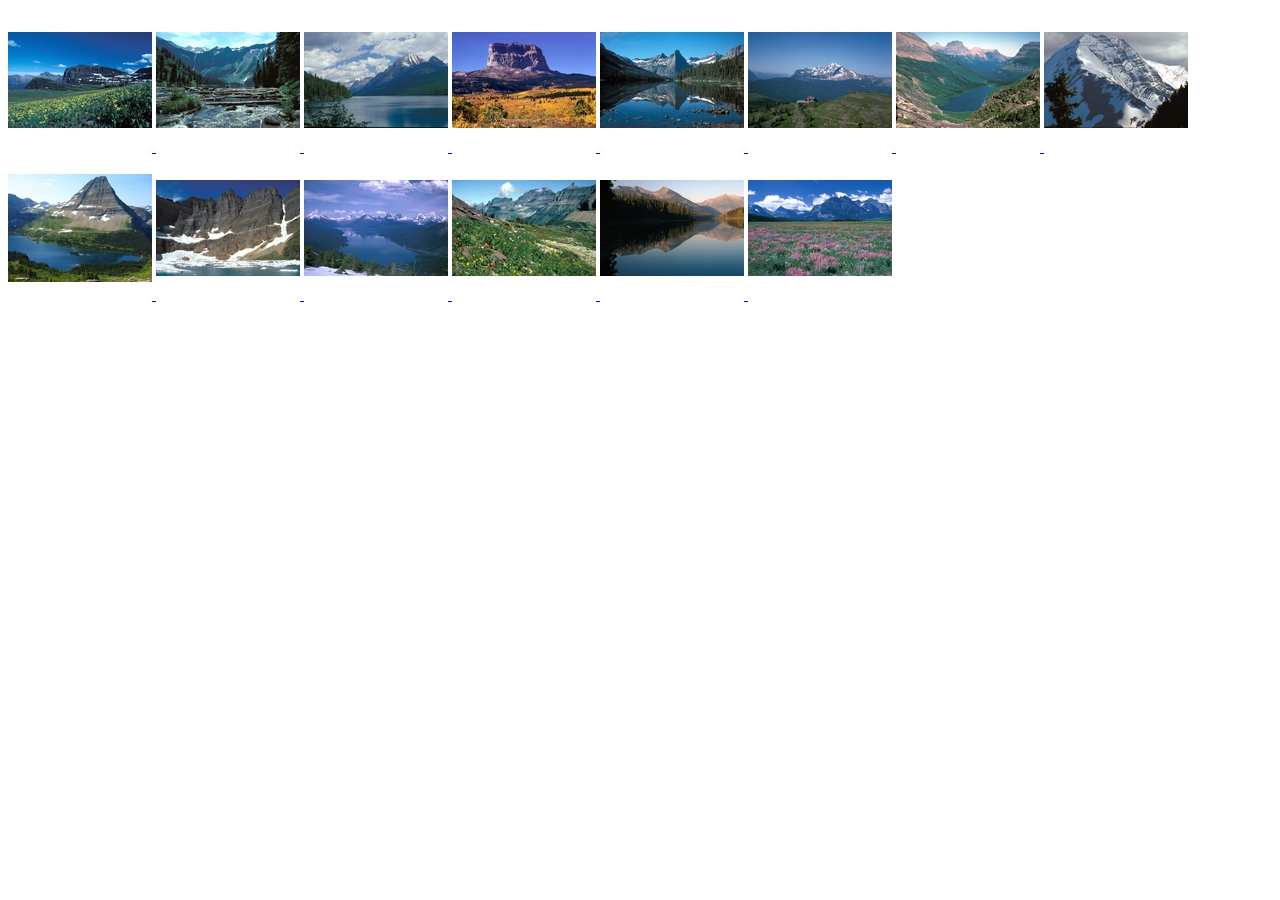
<file: gallery/index.html>
<html>
<head>
    <script type="text/javascript" src="js/jquery.fancybox.pack.js"></script>
<script type="text/javascript" src="js/jquery-1.10.1.min.js"></script>
    <script type="text/javascript" src="js/jquery.fancybox.js"></script>
    <script type="text/javascript" src="js/jquery.mousewheel-3.0.6.pack.js"></script>
     <script type="text/javascript" src="js/jquery.fancybox-media.js"></script>
     <script type="text/javascript" src="js/jquery.fancybox-buttons.js"></script>
     <script type="text/javascript" src="js/jquery.fancybox-thumbs.js"></script>
    <link rel="stylesheet" href="css/jquery.fancybox-buttons.css" type="text/css" media="screen" />
    <link rel="stylesheet" href="css/jquery.fancybox.css" type="text/css" media="screen" />
    <link rel="stylesheet" href="css/jquery.fancybox-thumbs.css" type="text/css" media="screen" />
 <script type="text/javascript">
	$(document).ready(function() {
		$(".fancybox").fancybox({
            openEffect	: 'none',
		closeEffect	: 'none',
           prevEffect	: 'none',
		nextEffect	: 'none',
		helpers	: {
			title	: {
				type: 'outside'
			},
			thumbs	: {
				width	: 50,
				height	: 50
			}
		}
        });
	});
</script>
</head>
<body>
  
    <a rel="gallery-1" href="images/alpine_meadow.jpg" class="fancybox" title="My Caption">
<img src="images/thumb/alpine_meadow.jpg" alt="image">
</a>
      <a  rel="gallery-1" href="images/avalanche_lake.jpg" class="fancybox" title="My Second Caption">
<img src="images/thumb/avalanche_lake.jpg" alt="image">
</a>
     <a rel="gallery-1"  href="images/bowman_lake.jpg" class="fancybox" title="My Caption">
<img src="images/thumb/bowman_lake.jpg" alt="image">
</a>
    <a rel="gallery-1"   href="images/chief_mountain.jpg" class="fancybox" title="My Caption">
<img src="images/thumb/chief_mountain.jpg" alt="image">
</a>
    <a  rel="gallery-1"  href="images/glenns_lake.jpg" class="fancybox" title="My Caption">
<img src="images/thumb/glenns_lake.jpg" alt="image">
</a>
    <a rel="gallery-1"  href="images/granite_park.jpg" class="fancybox" title="My Caption">
<img src="images/thumb/granite_park.jpg" alt="image">
</a>
    <a  rel="gallery-1"  href="images/gunsight_lake.jpg" class="fancybox" title="My Caption">
<img src="images/thumb/gunsight_lake.jpg" alt="image">
</a>
     <a  rel="gallery-1"  href="images/heavens_peak.jpg" class="fancybox" title="My Caption">
<img src="images/thumb/heavens_peak.jpg" alt="image">
</a>
    <a  rel="gallery-1"  href="images/hidden_lake.jpg" class="fancybox" title="My Caption">
<img src="images/thumb/hidden_lake.jpg" alt="image">
</a>
     <a  rel="gallery-1"  href="images/iceberg_lake.jpg" class="fancybox" title="My Caption">
<img src="images/thumb/iceberg_lake.jpg" alt="image">
</a>
     <a rel="gallery-1"  href="images/lake_mcdonald.jpg" class="fancybox" title="My Caption">
<img src="images/thumb/lake_mcdonald.jpg" alt="image">
</a>
     <a  rel="gallery-1" href="images/logan_pass.jpg" class="fancybox" title="My Caption">
<img src="images/thumb/logan_pass.jpg" alt="image">
</a>
    <a  href="images/logging_lake.jpg" class="fancybox" title="My Caption">
<img src="images/thumb/logging_lake.jpg" alt="image">
</a>
    <a href="images/red_eagle_mountain.jpg" class="fancybox" title="My Caption">
<img src="images/thumb/red_eagle_mountain.jpg" alt="image">
</a>
        
    </body>
</html>
</file>
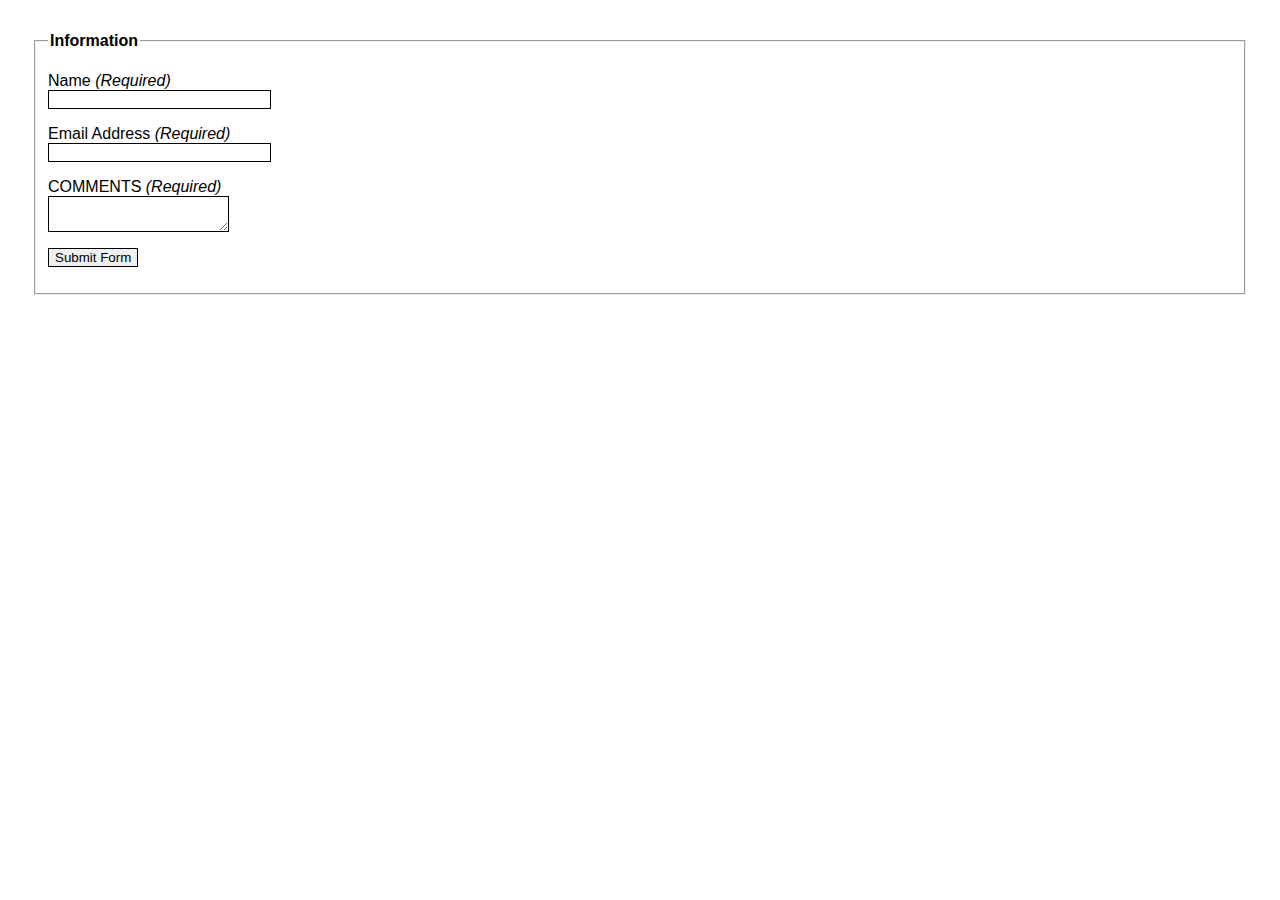
<file: contact/contactus.html>
<html><head>
<title>A Form to Illustrate Validation using the jQuery Validation Plugin</title>
<meta charset="utf-8">
<link rel="stylesheet" type="text/css" href="form.css">
<script src="http://ajax.googleapis.com/ajax/libs/jquery/2.1.3/jquery.min.js" type="text/javascript"></script>
<script type="text/javascript" src="http://ajax.microsoft.com/ajax/jquery.validate/1.14.0/jquery.validate.min.js">
</script>
<script type="text/javascript">
$(document).ready(function(){
    $("#myForm").validate( {
  rules: { 
    name:  { required: true, minlength: 2 },
    email: { required: true, email: true },
   comments:{required:true},
  }
  });
});
</script>
</head>
<body>
  <form id="myForm" method="post" action="http://cscie12.dce.harvard.edu/echo" novalidate="novalidate">
    <fieldset>
      <legend>Information</legend>
      <p>
        <label for="name">Name</label> <em>(Required)</em>
        <br>
        <input id="name" name="name" size="25" class="required" aria-required="true"> </p>
      <p>
        <label for="email">Email Address</label> <em>(Required)</em>
        <br>
        <input id="email" name="email" size="25" class="required email" aria-required="true"> </p>
      <p>
        <label for="comments">COMMENTS</label> <em>(Required)</em>
        <br>
          <textarea id="comments" name="comments" size="25" class="required" aria-required="true"></textarea> </p>
      <p>
        <input class="submit" type="submit" value="Submit Form"> </p>
    </fieldset>
  </form>


</body></html>
</file>
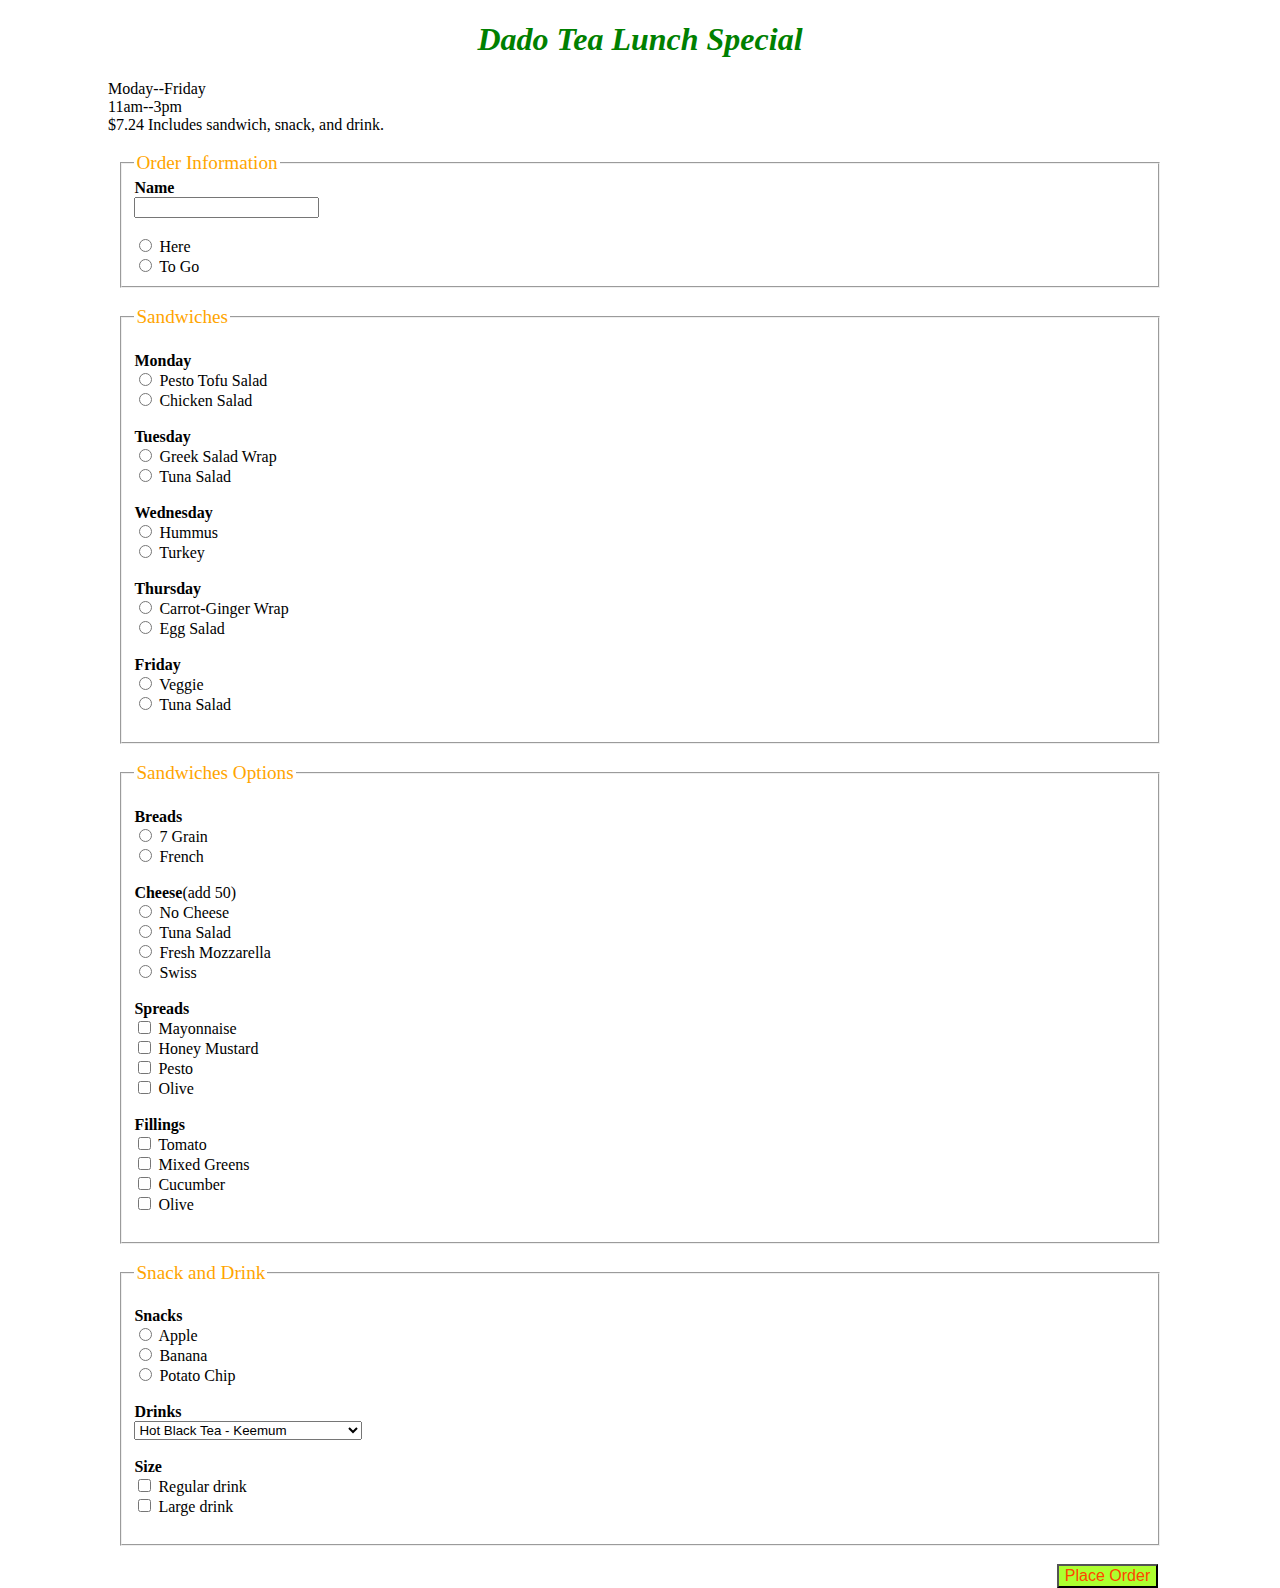
<file: lunch_special/form.html>
<!-- this is the markup document that should contains a form
     that represents the choices available on the 
     Dado Tea Lunch Special paper form -->
     
<!-- remember to use action="http://cscis12.dce.harvard.edu/echo" for the form element -->
<!DOCTYPE html>
<html>
<head>
    <link rel="stylesheet" type="text/css" href="form.css">
	<title>Dado Tea Lunch Special</title>
</head>
<body>
<form action="http://cscie12.dce.harvard.edu/echo" method="post">
	
    <h1>Dado Tea Lunch Special</h1>
    <div id="time">
	Moday--Friday<br/>
	11am--3pm<br/>
	$7.24
	Includes sandwich, snack, and drink.<br/>
    </div>
    <br/>
	<fieldset>
		<legend>Order Information</legend>
		<b>Name</b><br/>
		<input type="text" name="name"></input><br/><br/>
		<input type="radio" name="where" id="radio_here" value="here"/>
    	<label for="radio_here">Here</label>
    	<br/>
    	<input type="radio" id="radio_togo" name="where" value="togo"/>
    	<label for="radio_togo">To Go</label>
	</fieldset>
    <br/>
	<fieldset>
		<legend>Sandwiches</legend>
		<br/>
		<b>Monday</b><br/>
		<input type="radio" name="monday"  id="radio_pestosalad" value="pestosalad"/>
    	<label for="radio_pestosalad">Pesto Tofu Salad</label>
    	<br/>
    	<input type="radio" name="monday" id="radio_chickensalad" value="chickensalad"/>
    	<label for="radio_chickensalad">Chicken Salad</label>
    	<br/>
    	<br/>
    	<b>Tuesday</b><br/>
		<input type="radio" name="tuesday"  id="radio_greeksalad" value="pestosalad"/>
    	<label for="radio_greeksalad">Greek Salad Wrap</label>
    	<br/>
    	<input type="radio" name="tuesday" id="radio_tunasalad" value="tunasalad"/>
    	<label for="radio_tunasalad">Tuna Salad</label>
    	<br/>
    	<br/>
    	<b>Wednesday</b><br/>
		<input type="radio" name="wednesday" id="radio_hummus" value="hummus"/>
    	<label for="radio_hummus">Hummus</label>
    	<br/>
    	<input type="radio" name="wednesday" id="radio_turkey" value="turkey"/>
    	<label for="radio_tunasalad">Turkey</label>
    	<br/>
    	<br/>
    	<b>Thursday</b><br/>
		<input type="radio" name="thursday" id="radio_carrotwrap" value="carrotwrap"/>
    	<label for="radio_hummus">Carrot-Ginger Wrap</label>
    	<br/>
    	<input type="radio" name="thursday" id="radio_eggsalad" value="eggsalad"/>
    	<label for="radio_tunasalad">Egg Salad</label>
    	<br/>
    	<br/>
    	<b>Friday</b><br/>
		<input type="radio" name="friday" id="radio_veggie" value="veggie"/>
    	<label for="radio_hummus">Veggie</label>
    	<br/>
    	<input type="radio" name="friday" id="radio_tunasalad2" value="tunasalad"/>
    	<label for="radio_tunasalad">Tuna Salad</label>
    	<br/>
    	<br/>
	</fieldset>
    <br/>
	<fieldset>
		<legend>Sandwiches Options</legend>
		<br/>
		<b>Breads</b><br/>
		<input type="radio" name="breads"  id="radio_grain" value="7grain"/>
    	<label for="radio_grain">7 Grain</label>
    	<br/>
    	<input type="radio" name="breads" id="radio_french" value="french"/>
    	<label for="radio_french">French</label>
    	<br/>
    	<br/>
    	<b>Cheese</b>(add 50)<br/>
		<input type="radio" name="cheese"  id="radio_cheese" value="cheese"/>
    	<label for="radio_cheese">No Cheese</label>
    	<br/>
    	<input type="radio" name="cheese" id="radio_feta" value="feta"/>
    	<label for="radio_feta">Tuna Salad</label>
    	<br/>
        <input type="radio" name="cheese" id="radio_freshmozzarella" value="freshmozzarella"/>
        <label for="radio_feta">Fresh Mozzarella</label>
        <br/>
        <input type="radio" name="cheese" id="radio_swiss" value="swiss"/>
        <label for="radio_swiss">Swiss</label>
        <br/>
        <br/>
        <b>Spreads</b><br/>
        <input type="checkbox" name="spreads" id="ckb_mayonnaise" value="mayonnaise"/>
        <label for="ckb_mayonnaise">Mayonnaise</label>
        <br/>
        <input type="checkbox" name="spreads" id="ckb_honeymustard" value="honeymustard"/>
        <label for="ckb_honeymustard">Honey Mustard</label>
        <br/>
        <input type="checkbox" name="spreads" id="ckb_pesto" value="pesto"/>
        <label for="ckb_pesto">Pesto</label>
        <br/>
        <input type="checkbox" name="spreads" id="ckb_olive" value="olive"/>
        <label for="ckb_olive">Olive</label>
        <br/>
    	<br/>
    	 <b>Fillings</b><br/>
        <input type="checkbox" name="fillings" id="ckb_tomato" value="tomato"/>
        <label for="ckb_tomato">Tomato</label>
        <br/>
        <input type="checkbox" name="fillings" id="ckb_mixedgreens" value="mixedgreens"/>
        <label for="ckb_mixedgreens">Mixed Greens</label>
        <br/>
        <input type="checkbox" name="fillings" id="ckb_Cucumber" value="cucumber"/>
        <label for="ckb_pesto">Cucumber</label>
        <br/>
        <input type="checkbox" name="fillings" id="ckb_redonion" value="redonion"/>
        <label for="ckb_onion">Olive</label>
        <br/>
        <br/>
	</fieldset>
    <br/>
    <fieldset>
        <legend>Snack and Drink</legend>
        <br/>
        <b>Snacks</b><br/>
        <input type="radio" name="snacks" id="radio_apple" value="apple"/>
        <label for="radio_apple">Apple</label>
        <br/>
        <input type="radio" id="radio_banana" name="snacks" value="banana"/>
        <label for="radio_banana">Banana</label>
        <br/>
        <input type="radio" id="radio_potatochip" name="snacks" value="potatochip"/>
        <label for="radio_banana">Potato Chip</label>
        <br/>
        <br/>
        <b>Drinks</b><br/>
        <select name="drinks">
            <optgroup label="Black Tea">
                <option>Hot Black Tea - Keemum</option>
                <option>Hot Black Tea - Decaf Keemum</option>
                <option>Iced Black Tea - Keemum</option>
                <option>Iced Black Tea - Decaf Keemum</option>
            </optgroup>
            <optgroup label="Green Tea">
                <option>Hot Green Tea - Sencha</option>
                <option>Hot Green Tea -  Decaf</option>
                <option>Iced Green Tea - Sencha</option>
                <option>Iced Green Tea - Decaf</option>
            </optgroup>
            <optgroup label="Coffee">
                <option>Hot Coffee</option>
                <option>Hot Decaf Coffee</option>
                <option>Iced Coffee</option>
                <option>Iced Decaf Coffee</option>
            </optgroup>
        </select>
        <br/>
        <br/>
        <b>Size</b><br/>
        <input type="checkbox" name="size" id="ckb_regular" value="regularsize"/>
        <label for="ckb_regular">Regular drink</label>
        <br/>
        <input type="checkbox" name="size" id="ckb_large" value="largesize"/>
        <label for="ckb_large">Large drink</label>
        <br/>
        <br/>
       
    </fieldset>
    <br/>
    <div class="btn">
     <input id="btn" type="submit" name="action" value="Place Order">
    </div>
</form>
</body>
</html>
</file>
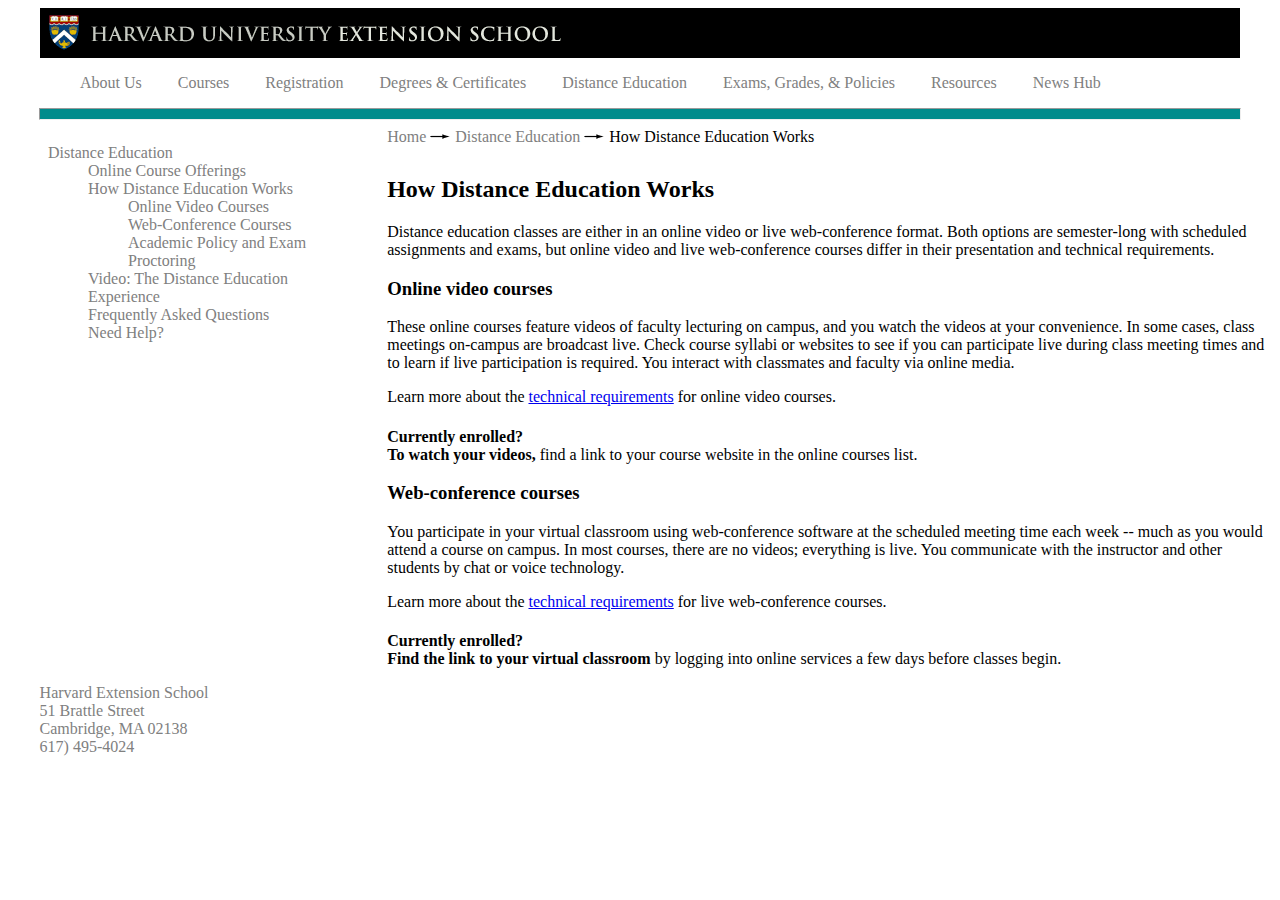
<file: page_layout/distance_education.html>
<!DOCTYPE html>
<html>
<head>
<title>How Distance Education Works - Harvard University Extension School</title>
<link rel="stylesheet" href="css/style.css" />
</head>
<body>
<!-- 
This is just a starting point.  Use the header, footer, three navigation modes, and content as a starting point.  You will need to edit this document! 
-->

<!-- masthead -->
    <div id="header">
        <h1>Harvard Extension School</h1>
    </div>

<!-- end masthead -->


<!-- site navigation -->
    <div id="snav">
        <ul>
<li><a href="#">About Us</a></li>
<li><a href="#">Courses</a></li>
<li><a href="#">Registration</a></li>
<li><a href="#">Degrees &amp; Certificates</a></li>
<li class="youarehere"><a href="#">Distance Education</a></li>
<li><a href="#">Exams, Grades, &amp; Policies</a></li>
<li><a href="#">Resources</a></li>
<li><a href="#">News Hub</a></li>
</ul>
    </div>

<!-- end site navigation -->
<hr>
<!-- category navigation -->
<div id="content">
    <div id="cnav">
<ul>
<li>Distance Education
<ul><li><a href="#">Online Course Offerings</a></li>
<li><a href="#" class="youarehere">How Distance Education Works</a>
<ul>
<li><a href="#">Online Video Courses</a></li>
<li><a href="#">Web-Conference Courses</a></li>
<li><a href="#">Academic Policy and Exam Proctoring</a></li>
</ul>
</li>
<li><a href="#">Video: The Distance Education Experience</a></li>
<li><a href="#">Frequently Asked Questions</a></li>
<li><a href="#">Need Help?</a></li>
</ul>
</li>
</ul>
    </div>
<!-- end category navigation -->

<!-- breadcrumb navigation -->
<div id="layout">
    <div id="bnav">
        <ul>
            <li><a href="#">Home</a>
                <ul>
                    <li><a href="#">Distance Education</a>
                <ul>
                    <li>How Distance Education Works</li>
                </ul>
                    </li>
                </ul>
            </li>
        </ul>
    </div>
<!-- end breadcrumb navigation -->

<div id="dcontent">
<h2>How Distance Education Works</h2>
        
<p>Distance education classes are either in an online video or live web-conference format. Both options are semester-long with scheduled assignments and exams, but online video and live web-conference courses differ in their presentation and technical requirements.
</p>
<h3>Online video courses</h3>
<p>
These online courses feature videos of faculty lecturing on campus, and you watch the videos at your convenience. In some cases, class meetings on-campus are broadcast live. Check course syllabi or websites to see if you can participate live during class meeting times and to learn if live participation is required. You interact with classmates and faculty via online media. 
</p>
<p>Learn more about the <a href="#">technical requirements</a> for online video courses.</p> 

<h4>Currently enrolled?</h4>
<p><strong>To watch your videos,</strong> find a link to your course website in the online courses list.</p>

<h3>Web-conference courses</h3>
<p>You participate in your virtual classroom using web-conference software at the scheduled meeting time each week -- much as you would attend a course on campus. In most courses, there are no videos; everything is live. You communicate with the instructor and other students by chat or voice technology.</p>

<p>Learn more about the <a href="#">technical requirements</a> for live web-conference courses. </p>

<h4>Currently enrolled?</h4>
<p><strong>Find the link to your virtual classroom</strong> by logging into online services a few days before classes begin.</p>
</div>
</div>
    <div id="footer">
<p>Harvard Extension School<br/>51 Brattle Street<br/>Cambridge, MA 02138<br/>617) 495-4024</p></div>
    </div>
</body>
</html>
</file>
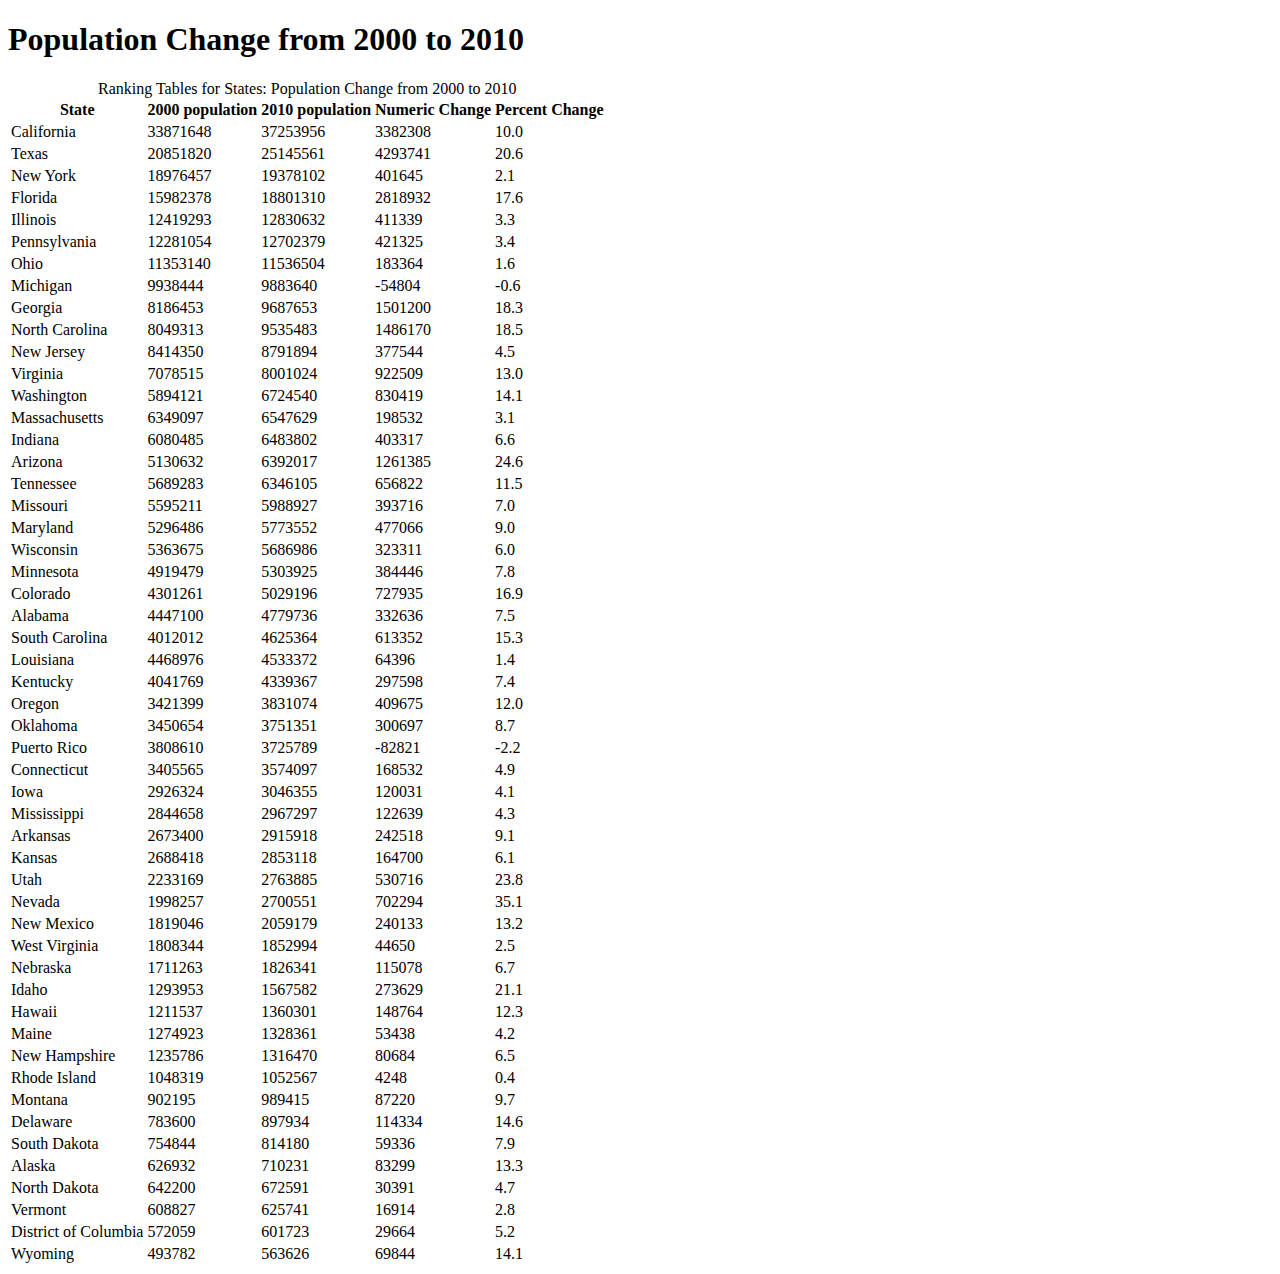
<file: table_sortable/table_plain.html>
<!DOCTYPE html>
<html>
<head>
<title>Population Change from 2000 to 2010</title>
<meta  charset="utf-8" />
</head>
<body>
<h1>Population Change from 2000 to 2010</h1>
<table>
  <caption>
  Ranking Tables for States: Population Change from 2000 to 2010
  </caption>
  <thead>
    <tr>
      <th>State</th>
      <th>2000 population</th>
      <th>2010 population</th>
      <th>Numeric Change</th>
      <th>Percent Change</th>
    </tr>
  </thead>
  <tbody>
    <tr>
      <td>California</td>
      <td>33871648</td>
      <td>37253956</td>
      <td>3382308</td>
      <td>10.0</td>
    </tr>
    <tr>
      <td>Texas</td>
      <td>20851820</td>
      <td>25145561</td>
      <td>4293741</td>
      <td>20.6</td>
    </tr>
    <tr>
      <td>New York</td>
      <td>18976457</td>
      <td>19378102</td>
      <td>401645</td>
      <td>2.1</td>
    </tr>
    <tr>
      <td>Florida</td>
      <td>15982378</td>
      <td>18801310</td>
      <td>2818932</td>
      <td>17.6</td>
    </tr>
    <tr>
      <td>Illinois</td>
      <td>12419293</td>
      <td>12830632</td>
      <td>411339</td>
      <td>3.3</td>
    </tr>
    <tr>
      <td>Pennsylvania</td>
      <td>12281054</td>
      <td>12702379</td>
      <td>421325</td>
      <td>3.4</td>
    </tr>
    <tr>
      <td>Ohio</td>
      <td>11353140</td>
      <td>11536504</td>
      <td>183364</td>
      <td>1.6</td>
    </tr>
    <tr>
      <td>Michigan</td>
      <td>9938444</td>
      <td>9883640</td>
      <td>-54804</td>
      <td>-0.6</td>
    </tr>
    <tr>
      <td>Georgia</td>
      <td>8186453</td>
      <td>9687653</td>
      <td>1501200</td>
      <td>18.3</td>
    </tr>
    <tr>
      <td>North Carolina</td>
      <td>8049313</td>
      <td>9535483</td>
      <td>1486170</td>
      <td>18.5</td>
    </tr>
    <tr>
      <td>New Jersey</td>
      <td>8414350</td>
      <td>8791894</td>
      <td>377544</td>
      <td>4.5</td>
    </tr>
    <tr>
      <td>Virginia</td>
      <td>7078515</td>
      <td>8001024</td>
      <td>922509</td>
      <td>13.0</td>
    </tr>
    <tr>
      <td>Washington</td>
      <td>5894121</td>
      <td>6724540</td>
      <td>830419</td>
      <td>14.1</td>
    </tr>
    <tr>
      <td>Massachusetts</td>
      <td>6349097</td>
      <td>6547629</td>
      <td>198532</td>
      <td>3.1</td>
    </tr>
    <tr>
      <td>Indiana</td>
      <td>6080485</td>
      <td>6483802</td>
      <td>403317</td>
      <td>6.6</td>
    </tr>
    <tr>
      <td>Arizona</td>
      <td>5130632</td>
      <td>6392017</td>
      <td>1261385</td>
      <td>24.6</td>
    </tr>
    <tr>
      <td>Tennessee</td>
      <td>5689283</td>
      <td>6346105</td>
      <td>656822</td>
      <td>11.5</td>
    </tr>
    <tr>
      <td>Missouri</td>
      <td>5595211</td>
      <td>5988927</td>
      <td>393716</td>
      <td>7.0</td>
    </tr>
    <tr>
      <td>Maryland</td>
      <td>5296486</td>
      <td>5773552</td>
      <td>477066</td>
      <td>9.0</td>
    </tr>
    <tr>
      <td>Wisconsin</td>
      <td>5363675</td>
      <td>5686986</td>
      <td>323311</td>
      <td>6.0</td>
    </tr>
    <tr>
      <td>Minnesota</td>
      <td>4919479</td>
      <td>5303925</td>
      <td>384446</td>
      <td>7.8</td>
    </tr>
    <tr>
      <td>Colorado</td>
      <td>4301261</td>
      <td>5029196</td>
      <td>727935</td>
      <td>16.9</td>
    </tr>
    <tr>
      <td>Alabama</td>
      <td>4447100</td>
      <td>4779736</td>
      <td>332636</td>
      <td>7.5</td>
    </tr>
    <tr>
      <td>South Carolina</td>
      <td>4012012</td>
      <td>4625364</td>
      <td>613352</td>
      <td>15.3</td>
    </tr>
    <tr>
      <td>Louisiana</td>
      <td>4468976</td>
      <td>4533372</td>
      <td>64396</td>
      <td>1.4</td>
    </tr>
    <tr>
      <td>Kentucky</td>
      <td>4041769</td>
      <td>4339367</td>
      <td>297598</td>
      <td>7.4</td>
    </tr>
    <tr>
      <td>Oregon</td>
      <td>3421399</td>
      <td>3831074</td>
      <td>409675</td>
      <td>12.0</td>
    </tr>
    <tr>
      <td>Oklahoma</td>
      <td>3450654</td>
      <td>3751351</td>
      <td>300697</td>
      <td>8.7</td>
    </tr>
    <tr>
      <td>Puerto Rico</td>
      <td>3808610</td>
      <td>3725789</td>
      <td>-82821</td>
      <td>-2.2</td>
    </tr>
    <tr>
      <td>Connecticut</td>
      <td>3405565</td>
      <td>3574097</td>
      <td>168532</td>
      <td>4.9</td>
    </tr>
    <tr>
      <td>Iowa</td>
      <td>2926324</td>
      <td>3046355</td>
      <td>120031</td>
      <td>4.1</td>
    </tr>
    <tr>
      <td>Mississippi</td>
      <td>2844658</td>
      <td>2967297</td>
      <td>122639</td>
      <td>4.3</td>
    </tr>
    <tr>
      <td>Arkansas</td>
      <td>2673400</td>
      <td>2915918</td>
      <td>242518</td>
      <td>9.1</td>
    </tr>
    <tr>
      <td>Kansas</td>
      <td>2688418</td>
      <td>2853118</td>
      <td>164700</td>
      <td>6.1</td>
    </tr>
    <tr>
      <td>Utah</td>
      <td>2233169</td>
      <td>2763885</td>
      <td>530716</td>
      <td>23.8</td>
    </tr>
    <tr>
      <td>Nevada</td>
      <td>1998257</td>
      <td>2700551</td>
      <td>702294</td>
      <td>35.1</td>
    </tr>
    <tr>
      <td>New Mexico</td>
      <td>1819046</td>
      <td>2059179</td>
      <td>240133</td>
      <td>13.2</td>
    </tr>
    <tr>
      <td>West Virginia</td>
      <td>1808344</td>
      <td>1852994</td>
      <td>44650</td>
      <td>2.5</td>
    </tr>
    <tr>
      <td>Nebraska</td>
      <td>1711263</td>
      <td>1826341</td>
      <td>115078</td>
      <td>6.7</td>
    </tr>
    <tr>
      <td>Idaho</td>
      <td>1293953</td>
      <td>1567582</td>
      <td>273629</td>
      <td>21.1</td>
    </tr>
    <tr>
      <td>Hawaii</td>
      <td>1211537</td>
      <td>1360301</td>
      <td>148764</td>
      <td>12.3</td>
    </tr>
    <tr>
      <td>Maine</td>
      <td>1274923</td>
      <td>1328361</td>
      <td>53438</td>
      <td>4.2</td>
    </tr>
    <tr>
      <td>New Hampshire</td>
      <td>1235786</td>
      <td>1316470</td>
      <td>80684</td>
      <td>6.5</td>
    </tr>
    <tr>
      <td>Rhode Island</td>
      <td>1048319</td>
      <td>1052567</td>
      <td>4248</td>
      <td>0.4</td>
    </tr>
    <tr>
      <td>Montana</td>
      <td>902195</td>
      <td>989415</td>
      <td>87220</td>
      <td>9.7</td>
    </tr>
    <tr>
      <td>Delaware</td>
      <td>783600</td>
      <td>897934</td>
      <td>114334</td>
      <td>14.6</td>
    </tr>
    <tr>
      <td>South Dakota</td>
      <td>754844</td>
      <td>814180</td>
      <td>59336</td>
      <td>7.9</td>
    </tr>
    <tr>
      <td>Alaska</td>
      <td>626932</td>
      <td>710231</td>
      <td>83299</td>
      <td>13.3</td>
    </tr>
    <tr>
      <td>North Dakota</td>
      <td>642200</td>
      <td>672591</td>
      <td>30391</td>
      <td>4.7</td>
    </tr>
    <tr>
      <td>Vermont</td>
      <td>608827</td>
      <td>625741</td>
      <td>16914</td>
      <td>2.8</td>
    </tr>
    <tr>
      <td>District of Columbia</td>
      <td>572059</td>
      <td>601723</td>
      <td>29664</td>
      <td>5.2</td>
    </tr>
    <tr>
      <td>Wyoming</td>
      <td>493782</td>
      <td>563626</td>
      <td>69844</td>
      <td>14.1</td>
    </tr>
  </tbody>
</table>
</body>
</html>
</file>
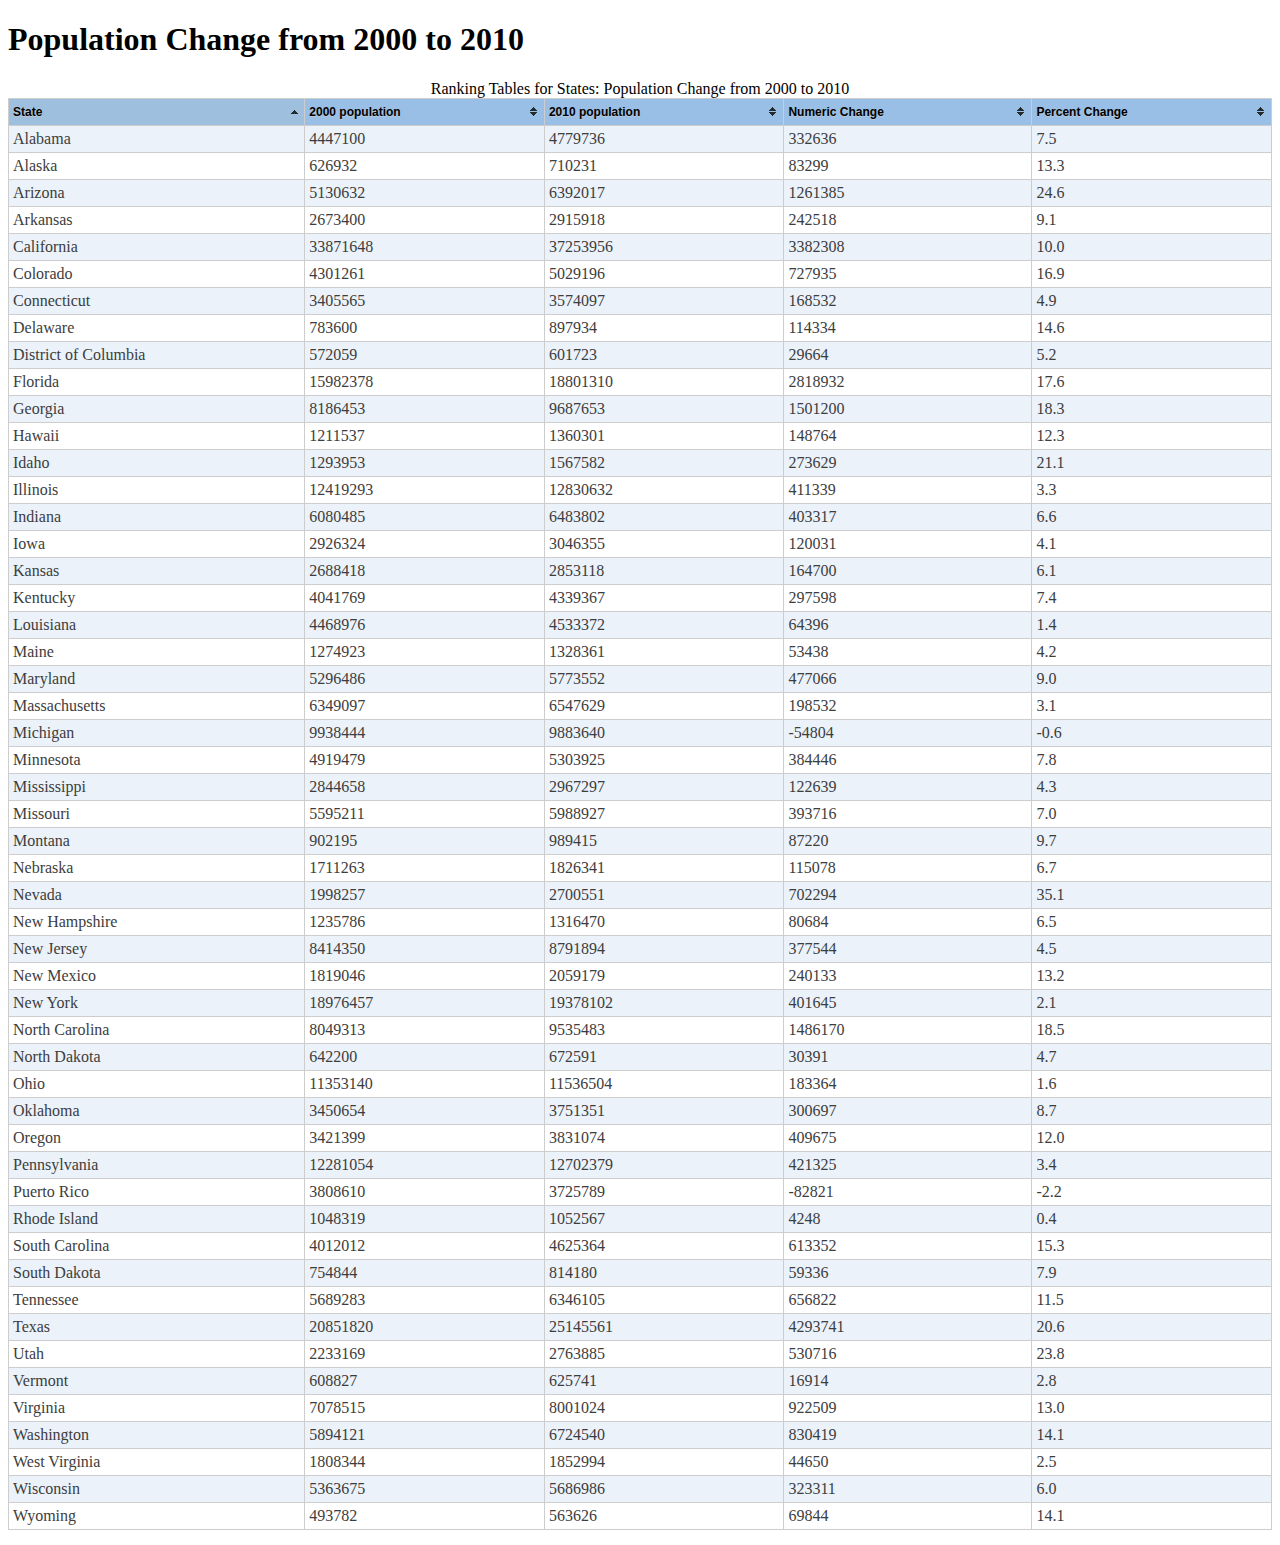
<file: table_sortable/table_sortable.html>
<!DOCTYPE html>
<html>
<head>
<title>Population Change from 2000 to 2010</title>
<meta  charset="utf-8" />
<link rel="stylesheet" href="css/theme.blue.css"></link>
<script type="text/javascript" src="js/jquery-1.11.2.min.js"> </script>
<script type="text/javascript" src="js/jquery.tablesorter.js"></script>
<script type="text/javascript">
 $(document).ready(function () {
            //$("table.sortable").addClass("tablesorter");
            $('#mytable').tablesorter({'theme': 'blue','sortList':[[0,0]],'widgets':['zebra']});
        });
</script>
</head>
<body>
<h1>Population Change from 2000 to 2010</h1>
<table id="mytable" >
  <caption>
  Ranking Tables for States: Population Change from 2000 to 2010
  </caption>
  <thead>
    <tr>
      <th>State</th>
      <th>2000 population</th>
      <th>2010 population</th>
      <th>Numeric Change</th>
      <th>Percent Change</th>
    </tr>
  </thead>
  <tbody>
    <tr>
      <td>California</td>
      <td>33871648</td>
      <td>37253956</td>
      <td>3382308</td>
      <td>10.0</td>
    </tr>
    <tr>
      <td>Texas</td>
      <td>20851820</td>
      <td>25145561</td>
      <td>4293741</td>
      <td>20.6</td>
    </tr>
    <tr>
      <td>New York</td>
      <td>18976457</td>
      <td>19378102</td>
      <td>401645</td>
      <td>2.1</td>
    </tr>
    <tr>
      <td>Florida</td>
      <td>15982378</td>
      <td>18801310</td>
      <td>2818932</td>
      <td>17.6</td>
    </tr>
    <tr>
      <td>Illinois</td>
      <td>12419293</td>
      <td>12830632</td>
      <td>411339</td>
      <td>3.3</td>
    </tr>
    <tr>
      <td>Pennsylvania</td>
      <td>12281054</td>
      <td>12702379</td>
      <td>421325</td>
      <td>3.4</td>
    </tr>
    <tr>
      <td>Ohio</td>
      <td>11353140</td>
      <td>11536504</td>
      <td>183364</td>
      <td>1.6</td>
    </tr>
    <tr>
      <td>Michigan</td>
      <td>9938444</td>
      <td>9883640</td>
      <td>-54804</td>
      <td>-0.6</td>
    </tr>
    <tr>
      <td>Georgia</td>
      <td>8186453</td>
      <td>9687653</td>
      <td>1501200</td>
      <td>18.3</td>
    </tr>
    <tr>
      <td>North Carolina</td>
      <td>8049313</td>
      <td>9535483</td>
      <td>1486170</td>
      <td>18.5</td>
    </tr>
    <tr>
      <td>New Jersey</td>
      <td>8414350</td>
      <td>8791894</td>
      <td>377544</td>
      <td>4.5</td>
    </tr>
    <tr>
      <td>Virginia</td>
      <td>7078515</td>
      <td>8001024</td>
      <td>922509</td>
      <td>13.0</td>
    </tr>
    <tr>
      <td>Washington</td>
      <td>5894121</td>
      <td>6724540</td>
      <td>830419</td>
      <td>14.1</td>
    </tr>
    <tr>
      <td>Massachusetts</td>
      <td>6349097</td>
      <td>6547629</td>
      <td>198532</td>
      <td>3.1</td>
    </tr>
    <tr>
      <td>Indiana</td>
      <td>6080485</td>
      <td>6483802</td>
      <td>403317</td>
      <td>6.6</td>
    </tr>
    <tr>
      <td>Arizona</td>
      <td>5130632</td>
      <td>6392017</td>
      <td>1261385</td>
      <td>24.6</td>
    </tr>
    <tr>
      <td>Tennessee</td>
      <td>5689283</td>
      <td>6346105</td>
      <td>656822</td>
      <td>11.5</td>
    </tr>
    <tr>
      <td>Missouri</td>
      <td>5595211</td>
      <td>5988927</td>
      <td>393716</td>
      <td>7.0</td>
    </tr>
    <tr>
      <td>Maryland</td>
      <td>5296486</td>
      <td>5773552</td>
      <td>477066</td>
      <td>9.0</td>
    </tr>
    <tr>
      <td>Wisconsin</td>
      <td>5363675</td>
      <td>5686986</td>
      <td>323311</td>
      <td>6.0</td>
    </tr>
    <tr>
      <td>Minnesota</td>
      <td>4919479</td>
      <td>5303925</td>
      <td>384446</td>
      <td>7.8</td>
    </tr>
    <tr>
      <td>Colorado</td>
      <td>4301261</td>
      <td>5029196</td>
      <td>727935</td>
      <td>16.9</td>
    </tr>
    <tr>
      <td>Alabama</td>
      <td>4447100</td>
      <td>4779736</td>
      <td>332636</td>
      <td>7.5</td>
    </tr>
    <tr>
      <td>South Carolina</td>
      <td>4012012</td>
      <td>4625364</td>
      <td>613352</td>
      <td>15.3</td>
    </tr>
    <tr>
      <td>Louisiana</td>
      <td>4468976</td>
      <td>4533372</td>
      <td>64396</td>
      <td>1.4</td>
    </tr>
    <tr>
      <td>Kentucky</td>
      <td>4041769</td>
      <td>4339367</td>
      <td>297598</td>
      <td>7.4</td>
    </tr>
    <tr>
      <td>Oregon</td>
      <td>3421399</td>
      <td>3831074</td>
      <td>409675</td>
      <td>12.0</td>
    </tr>
    <tr>
      <td>Oklahoma</td>
      <td>3450654</td>
      <td>3751351</td>
      <td>300697</td>
      <td>8.7</td>
    </tr>
    <tr>
      <td>Puerto Rico</td>
      <td>3808610</td>
      <td>3725789</td>
      <td>-82821</td>
      <td>-2.2</td>
    </tr>
    <tr>
      <td>Connecticut</td>
      <td>3405565</td>
      <td>3574097</td>
      <td>168532</td>
      <td>4.9</td>
    </tr>
    <tr>
      <td>Iowa</td>
      <td>2926324</td>
      <td>3046355</td>
      <td>120031</td>
      <td>4.1</td>
    </tr>
    <tr>
      <td>Mississippi</td>
      <td>2844658</td>
      <td>2967297</td>
      <td>122639</td>
      <td>4.3</td>
    </tr>
    <tr>
      <td>Arkansas</td>
      <td>2673400</td>
      <td>2915918</td>
      <td>242518</td>
      <td>9.1</td>
    </tr>
    <tr>
      <td>Kansas</td>
      <td>2688418</td>
      <td>2853118</td>
      <td>164700</td>
      <td>6.1</td>
    </tr>
    <tr>
      <td>Utah</td>
      <td>2233169</td>
      <td>2763885</td>
      <td>530716</td>
      <td>23.8</td>
    </tr>
    <tr>
      <td>Nevada</td>
      <td>1998257</td>
      <td>2700551</td>
      <td>702294</td>
      <td>35.1</td>
    </tr>
    <tr>
      <td>New Mexico</td>
      <td>1819046</td>
      <td>2059179</td>
      <td>240133</td>
      <td>13.2</td>
    </tr>
    <tr>
      <td>West Virginia</td>
      <td>1808344</td>
      <td>1852994</td>
      <td>44650</td>
      <td>2.5</td>
    </tr>
    <tr>
      <td>Nebraska</td>
      <td>1711263</td>
      <td>1826341</td>
      <td>115078</td>
      <td>6.7</td>
    </tr>
    <tr>
      <td>Idaho</td>
      <td>1293953</td>
      <td>1567582</td>
      <td>273629</td>
      <td>21.1</td>
    </tr>
    <tr>
      <td>Hawaii</td>
      <td>1211537</td>
      <td>1360301</td>
      <td>148764</td>
      <td>12.3</td>
    </tr>
    <tr>
      <td>Maine</td>
      <td>1274923</td>
      <td>1328361</td>
      <td>53438</td>
      <td>4.2</td>
    </tr>
    <tr>
      <td>New Hampshire</td>
      <td>1235786</td>
      <td>1316470</td>
      <td>80684</td>
      <td>6.5</td>
    </tr>
    <tr>
      <td>Rhode Island</td>
      <td>1048319</td>
      <td>1052567</td>
      <td>4248</td>
      <td>0.4</td>
    </tr>
    <tr>
      <td>Montana</td>
      <td>902195</td>
      <td>989415</td>
      <td>87220</td>
      <td>9.7</td>
    </tr>
    <tr>
      <td>Delaware</td>
      <td>783600</td>
      <td>897934</td>
      <td>114334</td>
      <td>14.6</td>
    </tr>
    <tr>
      <td>South Dakota</td>
      <td>754844</td>
      <td>814180</td>
      <td>59336</td>
      <td>7.9</td>
    </tr>
    <tr>
      <td>Alaska</td>
      <td>626932</td>
      <td>710231</td>
      <td>83299</td>
      <td>13.3</td>
    </tr>
    <tr>
      <td>North Dakota</td>
      <td>642200</td>
      <td>672591</td>
      <td>30391</td>
      <td>4.7</td>
    </tr>
    <tr>
      <td>Vermont</td>
      <td>608827</td>
      <td>625741</td>
      <td>16914</td>
      <td>2.8</td>
    </tr>
    <tr>
      <td>District of Columbia</td>
      <td>572059</td>
      <td>601723</td>
      <td>29664</td>
      <td>5.2</td>
    </tr>
    <tr>
      <td>Wyoming</td>
      <td>493782</td>
      <td>563626</td>
      <td>69844</td>
      <td>14.1</td>
    </tr>
  </tbody>
</table>
</body>
</html>
</file>
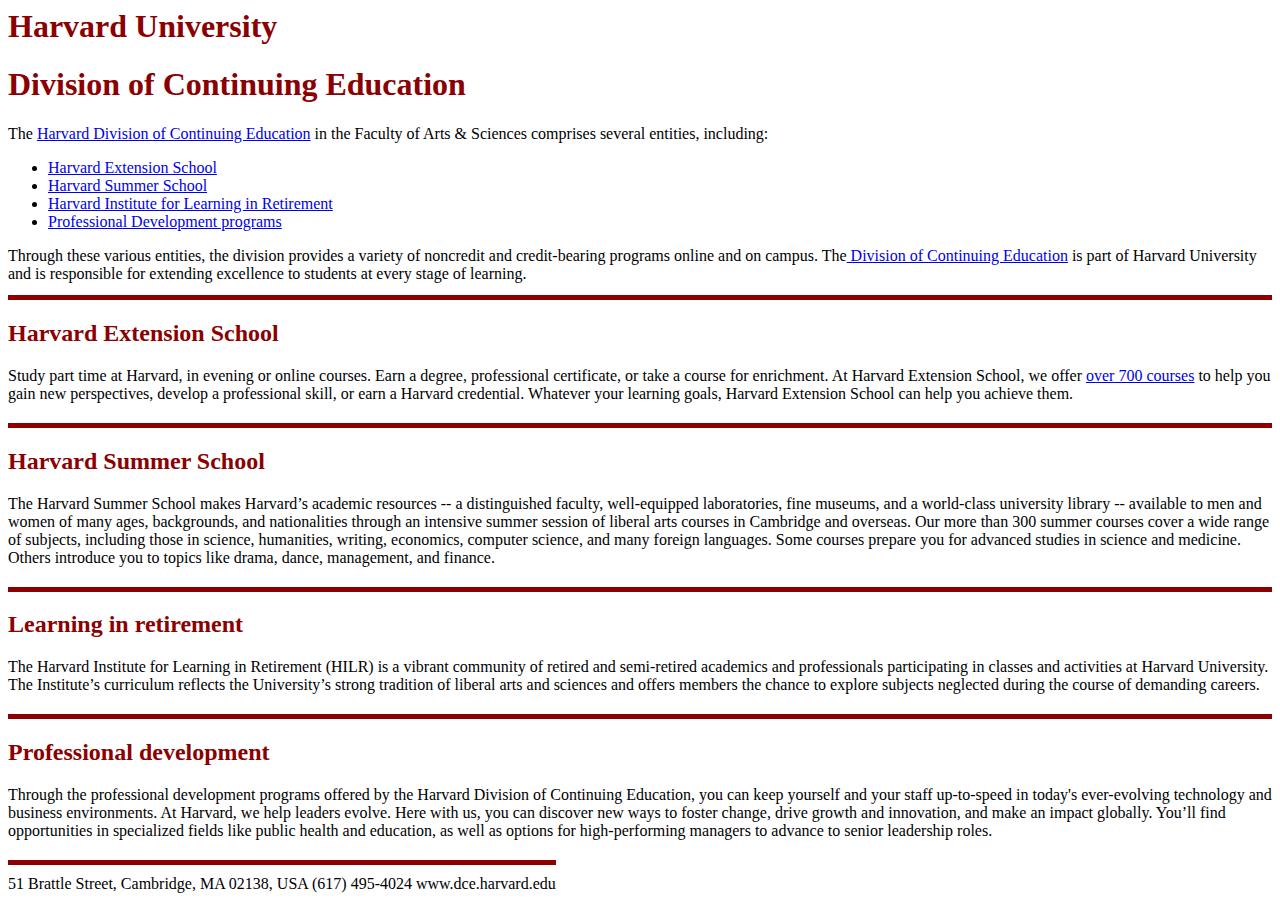
<file: harvard_dce/harvard_dce/harvard_dce.html>
<!-- Markup page based on information in harvard_dce.txt -->
<html>
<title>Harvard University</title>
    <link rel="stylesheet" href="harvard_dce.css"h></link>
<body>
    <h1>Harvard University</h1>
<h1>Division of Continuing Education</h1>
<div id="start">
    <p>The <a href="http://www.dce.harvard.edu/" title="Click here go to Faculty of Continuing Education">Harvard Division of Continuing Education</a> in the Faculty of Arts & Sciences comprises several entities, including:
    <ul>
        <li><a href="http://www.extension.harvard.edu/" title="Click here go to Faculty of Extension School">Harvard Extension School</a></li>
        <li><a href="http://www.summer.harvard.edu/">Harvard Summer School</a></li>
        <li><a href="http://hilr.dce.harvard.edu/">Harvard Institute for Learning in Retirement</a></li>
        <li><a href="http://www.dce.harvard.edu/professional">Professional Development programs</a></li>
    </ul>
    </p>
    <p>Through these various entities, the division provides a variety of noncredit and credit-bearing programs online and on campus. The<a href="http://www.dce.harvard.edu/" title="Click here go to Faculty of Continuing Education"> Division of Continuing Education</a> is part of Harvard University and is responsible for extending excellence to students at every stage of learning.</p>
</div>
    <div>
    <h2>Harvard Extension School</h2>
            Study part time at Harvard, in evening or online courses. Earn a degree, professional certificate, or take a course for enrichment.
            
            At Harvard Extension School, we offer <a href="http://www.extension.harvard.edu/academics/online-campus-courses"
        title="Choose from over 700 open-enrollment Harvard courses, offered at times that work with your busy schedule. No application is required.">over 700 courses</a> to help you gain new perspectives, develop a professional skill, or earn a Harvard credential. Whatever your learning goals, Harvard Extension School can help you achieve them.
    </div>
    
    <div>
    <h2>Harvard Summer School</h2>

            The Harvard Summer School makes Harvard’s academic resources -- a distinguished faculty, well-equipped laboratories, fine museums, and a world-class university library -- available to men and women of many ages, backgrounds, and nationalities through an intensive summer session of liberal arts courses in Cambridge and overseas.
            
            Our more than 300 summer courses cover a wide range of subjects, including those in science, humanities, writing, economics, computer science, and many foreign languages. Some courses prepare you for advanced studies in science and medicine. Others introduce you to topics like drama, dance, management, and finance.            
</div>
    <div>
        
    <h2>Learning in retirement</h2>

            The Harvard Institute for Learning in Retirement (HILR) is a vibrant community of retired and semi-retired academics and professionals participating in classes and activities at Harvard University.
            
            The Institute’s curriculum reflects the University’s strong tradition of liberal arts and sciences and offers members the chance to explore subjects neglected during the course of demanding careers.
</div>
    <div>
      
    <h2>Professional development</h2>

            Through the professional development programs offered by the Harvard Division of Continuing Education, you can keep yourself and your staff up-to-speed in today's ever-evolving technology and business environments. 

            At Harvard, we help leaders evolve. Here with us, you can discover new ways to foster change, drive growth and innovation, and make an impact globally. You’ll find opportunities in specialized fields like public health and education, as well as options for high-performing managers to advance to senior leadership roles. 
          </div>
    <div id="footer">
51 Brattle Street, Cambridge, MA 02138, USA (617) 495-4024
www.dce.harvard.edu</div>
</body>
</html>
</file>
<file: contact/form.css>
body { margin: 2em; }
  * { font-family: tahoma,arial,helvetica,sans-serif;}
  .questionchoices { padding-left: 1em; }
  legend { font-weight: bold; }
  input, textarea { border: thin solid black; } 

  /* error class gets applied by jQuery Validate */
  input.error,  { border: thin solid red; }
  label.error {
      background: url('images/red_x.gif') no-repeat;
      padding-left: 16px;
      margin-left: .3em;
      color: red;
  }
</file>
<file: lunch_special/form.css>
h1
{
	font-family:fantasy;
	color: green;
	font-style: italic;
	font-weight: bolder;
	text-align: center;
}
#time{
    margin-left: 100px
}
legend
{
	color: orange;
	font-family: Times;
	font-size: 120%;
}
p
{
	font-family: Arial;
	margin-left: 5cm;
	font-size: 80%;
}
optgroup
{
	font-style: italic;
	color: silver;
}
option
{
	font-style: normal;
	color: blue;
}
fieldset
{
	width: 80%;
	margin-left: auto;
	margin-right: auto;
}
#submitform
{
	margin-left: 5cm;
}
div.btn{
    width: 91%
}
#btn{
    float: right;
    font-size: 1em;
    color:orangered;
    background-color: greenyellow
}
</file>
<file: page_layout/css/style.css>
/* line 2, /Users/Jimmy/Desktop/page_layout/css/style.sass */
#header {
  background-image: url(../images/masthead.png);
  background-repeat: no-repeat;
  background-color: black;
  text-indent: 100%;
  overflow: hidden;
  white-space: nowrap;
  height: 50px;
  width: 95%;
  margin-left: 2.5%; }

/* line 12, /Users/Jimmy/Desktop/page_layout/css/style.sass */
#snav {
  font-family: cursive; }
  /* line 14, /Users/Jimmy/Desktop/page_layout/css/style.sass */
  #snav ul {
    list-style: none; }
  /* line 16, /Users/Jimmy/Desktop/page_layout/css/style.sass */
  #snav ul li {
    display: inline;
    padding-left: 2em; }
    /* line 19, /Users/Jimmy/Desktop/page_layout/css/style.sass */
    #snav ul li a {
      text-decoration: none;
      color: gray; }
      /* line 22, /Users/Jimmy/Desktop/page_layout/css/style.sass */
      #snav ul li a:hover {
        text-decoration: underline;
        color: red; }

/* line 25, /Users/Jimmy/Desktop/page_layout/css/style.sass */
hr {
  width: 95%;
  height: 10px;
  display: block;
  background-color: darkcyan; }

/* line 30, /Users/Jimmy/Desktop/page_layout/css/style.sass */
#cnav {
  font-family: fantasy;
  float: left;
  width: 25%;
  color: gray; }
  /* line 35, /Users/Jimmy/Desktop/page_layout/css/style.sass */
  #cnav ul {
    list-style: none; }
    /* line 37, /Users/Jimmy/Desktop/page_layout/css/style.sass */
    #cnav ul ul li a {
      text-decoration: none;
      color: gray; }
      /* line 40, /Users/Jimmy/Desktop/page_layout/css/style.sass */
      #cnav ul ul li a .youarehere {
        color: orange; }
      /* line 42, /Users/Jimmy/Desktop/page_layout/css/style.sass */
      #cnav ul ul li a:hover {
        background-color: lightblue; }

/* line 44, /Users/Jimmy/Desktop/page_layout/css/style.sass */
#bnav {
  padding-bottom: 10px;
  font-family: cursive; }
  /* line 47, /Users/Jimmy/Desktop/page_layout/css/style.sass */
  #bnav ul {
    display: inline;
    margin-left: 0;
    margin-right: 0;
    padding-left: 0; }
    /* line 52, /Users/Jimmy/Desktop/page_layout/css/style.sass */
    #bnav ul li {
      display: inline; }
      /* line 54, /Users/Jimmy/Desktop/page_layout/css/style.sass */
      #bnav ul li a {
        text-decoration: none;
        color: gray; }
        /* line 57, /Users/Jimmy/Desktop/page_layout/css/style.sass */
        #bnav ul li a:hover {
          color: red;
          text-decoration: underline; }
    /* line 60, /Users/Jimmy/Desktop/page_layout/css/style.sass */
    #bnav ul ul li {
      background-image: url(../images/arrow.gif);
      background-repeat: no-repeat;
      padding-left: 25px;
      background-position: left; }

/* line 65, /Users/Jimmy/Desktop/page_layout/css/style.sass */
#dcontent {
  font-family: fantasy; }
  /* line 67, /Users/Jimmy/Desktop/page_layout/css/style.sass */
  #dcontent h4 {
    padding-bottom: 0;
    margin-bottom: 0px; }
  /* line 70, /Users/Jimmy/Desktop/page_layout/css/style.sass */
  #dcontent p {
    margin-top: 0px; }

/* line 72, /Users/Jimmy/Desktop/page_layout/css/style.sass */
#layout {
  float: right;
  width: 70%; }

/* line 75, /Users/Jimmy/Desktop/page_layout/css/style.sass */
#footer {
  color: gray;
  clear: both;
  width: 100%;
  margin-left: 2.5%;
  font-family: cursive; }

/*# sourceMappingURL=style.css.map */
</file>
<file: table_sortable/css/theme.blue.css>
/*************
  Blue Theme
 *************/
/* overall */
.tablesorter-blue {
	width: 100%;
	background-color: #fff;
	margin: 10px 0 15px;
	text-align: left;
	border-spacing: 0;
	border: #cdcdcd 1px solid;
	border-width: 1px 0 0 1px;
}
.tablesorter-blue th,
.tablesorter-blue td {
	border: #cdcdcd 1px solid;
	border-width: 0 1px 1px 0;
}

/* header */
.tablesorter-blue th,
.tablesorter-blue thead td {
	font: bold 12px/18px Arial, Sans-serif;
	color: #000;
	background-color: #99bfe6;
	border-collapse: collapse;
	padding: 4px;
	text-shadow: 0 1px 0 rgba(204, 204, 204, 0.7);
}
.tablesorter-blue tbody td,
.tablesorter-blue tfoot th,
.tablesorter-blue tfoot td {
	padding: 4px;
	vertical-align: top;
}
.tablesorter-blue .header,
.tablesorter-blue .tablesorter-header {
	/* black (unsorted) double arrow */
	background-image: url([data-uri]);
	/* white (unsorted) double arrow */
	/* background-image: url([data-uri]); */
	/* image */
	/* background-image: url(images/black-unsorted.gif); */
	background-repeat: no-repeat;
	background-position: center right;
	padding: 4px 18px 4px 4px;
	white-space: normal;
	cursor: pointer;
}
.tablesorter-blue .headerSortUp,
.tablesorter-blue .tablesorter-headerSortUp,
.tablesorter-blue .tablesorter-headerAsc {
	background-color: #9fbfdf;
	/* black asc arrow */
	background-image: url([data-uri]);
	/* white asc arrow */
	/* background-image: url([data-uri]); */
	/* image */
	/* background-image: url(images/black-asc.gif); */
}
.tablesorter-blue .headerSortDown,
.tablesorter-blue .tablesorter-headerSortDown,
.tablesorter-blue .tablesorter-headerDesc {
	background-color: #8cb3d9;
	/* black desc arrow */
	background-image: url([data-uri]);
	/* white desc arrow */
	/* background-image: url([data-uri]); */
	/* image */
	/* background-image: url(images/black-desc.gif); */
}
.tablesorter-blue thead .sorter-false {
	background-image: none;
	cursor: default;
	padding: 4px;
}

/* tfoot */
.tablesorter-blue tfoot .tablesorter-headerSortUp,
.tablesorter-blue tfoot .tablesorter-headerSortDown,
.tablesorter-blue tfoot .tablesorter-headerAsc,
.tablesorter-blue tfoot .tablesorter-headerDesc {
	/* remove sort arrows from footer */
	background-image: none;
}

/* tbody */
.tablesorter-blue td {
	color: #3d3d3d;
	background-color: #fff;
	padding: 4px;
	vertical-align: top;
}

/* hovered row colors
 you'll need to add additional lines for
 rows with more than 2 child rows
 */
.tablesorter-blue tbody > tr:hover > td,
.tablesorter-blue tbody > tr:hover + tr.tablesorter-childRow > td,
.tablesorter-blue tbody > tr:hover + tr.tablesorter-childRow + tr.tablesorter-childRow > td,
.tablesorter-blue tbody > tr.even:hover > td,
.tablesorter-blue tbody > tr.even:hover + tr.tablesorter-childRow > td,
.tablesorter-blue tbody > tr.even:hover + tr.tablesorter-childRow + tr.tablesorter-childRow > td {
	background: #d9d9d9;
}
.tablesorter-blue tbody > tr.odd:hover > td,
.tablesorter-blue tbody > tr.odd:hover + tr.tablesorter-childRow > td,
.tablesorter-blue tbody > tr.odd:hover + tr.tablesorter-childRow + tr.tablesorter-childRow > td {
	background: #bfbfbf;
}

/* table processing indicator */
.tablesorter-blue .tablesorter-processing {
	background-position: center center !important;
	background-repeat: no-repeat !important;
	/* background-image: url(../addons/pager/icons/loading.gif) !important; */
	background-image: url('[data-uri]') !important;
}

/* Zebra Widget - row alternating colors */
.tablesorter-blue tbody tr.odd td {
	background-color: #ebf2fa;
}
.tablesorter-blue tbody tr.even td {
	background-color: #fff;
}

/* Column Widget - column sort colors */
.tablesorter-blue td.primary,
.tablesorter-blue tr.odd td.primary {
	background-color: #99b3e6;
}
.tablesorter-blue tr.even td.primary {
	background-color: #c2d1f0;
}
.tablesorter-blue td.secondary,
.tablesorter-blue tr.odd td.secondary {
	background-color: #c2d1f0;
}
.tablesorter-blue tr.even td.secondary {
	background-color: #d6e0f5;
}
.tablesorter-blue td.tertiary,
.tablesorter-blue tr.odd td.tertiary {
	background-color: #d6e0f5;
}
.tablesorter-blue tr.even td.tertiary {
	background-color: #ebf0fa;
}

/* caption */
caption {
	background: #fff;
}

/* filter widget */
.tablesorter-blue .tablesorter-filter-row td {
	background: #eee;
	line-height: normal;
	text-align: center; /* center the input */
	-webkit-transition: line-height 0.1s ease;
	-moz-transition: line-height 0.1s ease;
	-o-transition: line-height 0.1s ease;
	transition: line-height 0.1s ease;
}
/* optional disabled input styling */
.tablesorter-blue .tablesorter-filter-row .disabled {
	opacity: 0.5;
	filter: alpha(opacity=50);
	cursor: not-allowed;
}
/* hidden filter row */
.tablesorter-blue .tablesorter-filter-row.hideme td {
	/*** *********************************************** ***/
	/*** change this padding to modify the thickness     ***/
	/*** of the closed filter row (height = padding x 2) ***/
	padding: 2px;
	/*** *********************************************** ***/
	margin: 0;
	line-height: 0;
	cursor: pointer;
}
.tablesorter-blue .tablesorter-filter-row.hideme .tablesorter-filter {
	height: 1px;
	min-height: 0;
	border: 0;
	padding: 0;
	margin: 0;
	/* don't use visibility: hidden because it disables tabbing */
	opacity: 0;
	filter: alpha(opacity=0);
}
/* filters */
.tablesorter-blue .tablesorter-filter {
	width: 98%;
	height: auto;
	margin: 0;
	padding: 4px;
	background-color: #fff;
	border: 1px solid #bbb;
	color: #333;
	-webkit-box-sizing: border-box;
	-moz-box-sizing: border-box;
	box-sizing: border-box;
	-webkit-transition: height 0.1s ease;
	-moz-transition: height 0.1s ease;
	-o-transition: height 0.1s ease;
	transition: height 0.1s ease;
}
/* rows hidden by filtering (needed for child rows) */
.tablesorter .filtered {
	display: none;
}

/* ajax error row */
.tablesorter .tablesorter-errorRow td {
	text-align: center;
	cursor: pointer;
	background-color: #e6bf99;
}
</file>
<file: harvard_dce/harvard_dce/harvard_dce.css>
/* CSS Rules for harvard_dce.html */
h1{
    color:darkred;
}
div{
    border-top: thick solid darkred;
    padding-bottom: 20px;
    
}
div h2{
    color:darkred;
}
#footer{
    float: left;
    clear:both;
    padding-top: 10px;
}
#start{
    border: none;
    height:150px;
    
}
</file>
